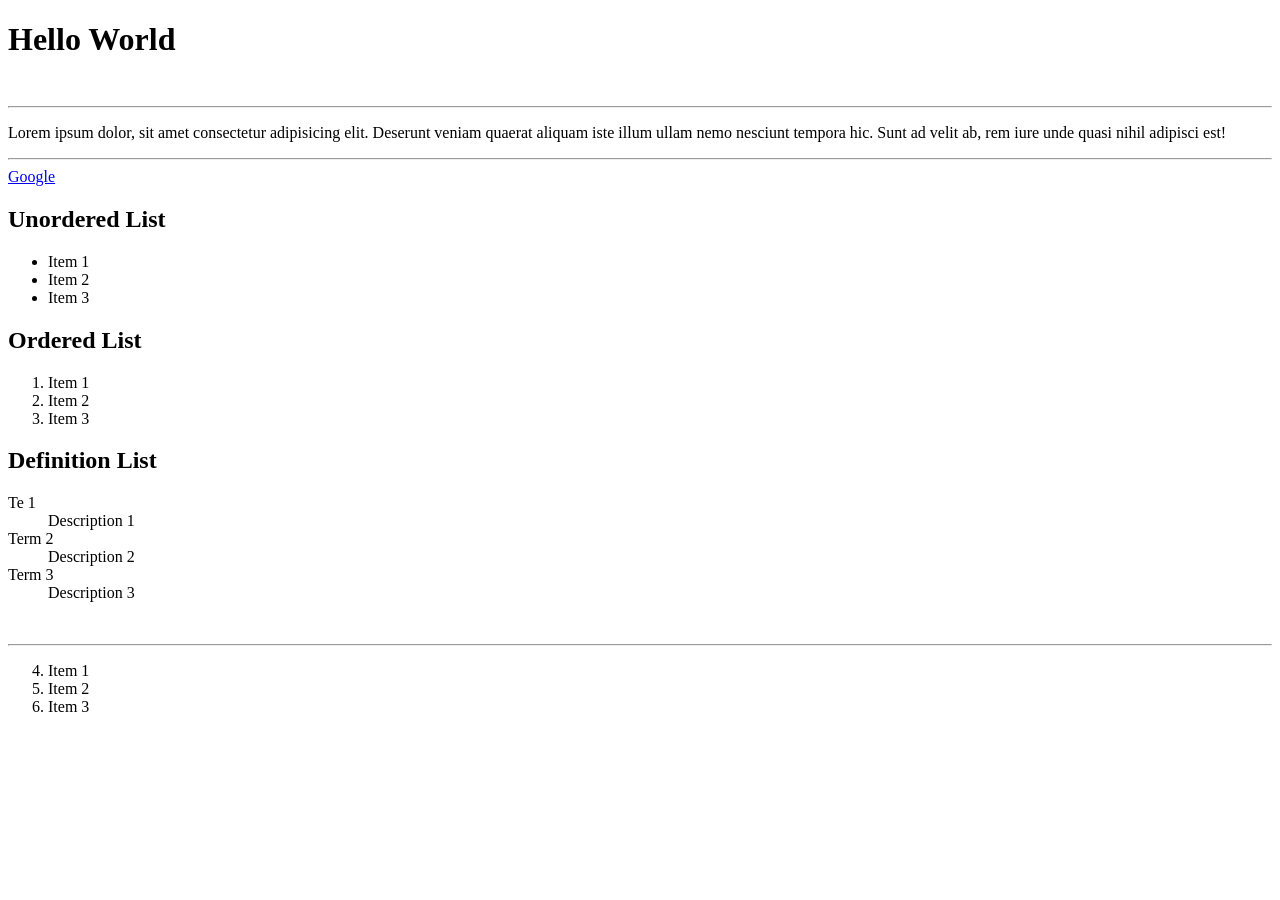
<file: index.html>
<!DOCTYPE html>
<html lang="en">
<head>
  <meta charset="UTF-8">
  <meta name="viewport" content="width=device-width, initial-scale=1.0">
  <title>Document</title>
</head>
<body>
  <!---HEADINGS, PARAGRAPHS, LINKS--->

  <h1>Hello World</h1>
  <br>
  <hr>
  <p>Lorem ipsum dolor, sit amet consectetur adipisicing elit. Deserunt veniam quaerat aliquam iste illum ullam nemo nesciunt tempora hic. Sunt ad velit ab, rem iure unde quasi nihil adipisci est!</p>
  <hr>
  <a href="https://www.google.com">Google</a>
  <!---LISTS-->
  <h2>Unordered List</h2>
  <ul>
    <li>Item 1</li>
    <li>Item 2</li>
    <li>Item 3</li>
  </ul>
  <h2>Ordered List</h2>
  <ol>
    <li>Item 1</li>
    <li>Item 2</li>
    <li>Item 3</li>
  </ol>
  <h2>Definition List</h2>
  <dl>
    <dt>Te 1</dt>
    <dd>Description 1</dd>
    <dt>Term 2</dt>
    <dd>Description 2</dd>
    <dt>Term 3</dt>
    <dd>Description 3</dd>
  </dl>
  <br>
  <hr>
  <ol start="4">
    <li>Item 1</li>
    <li>Item 2</li>
    <li>Item 3</li>
  </ol>
  <!---TASK - Blog creation with audio and video files--->
  <!--- LOgin Page--->
</body>
</html>
</file>
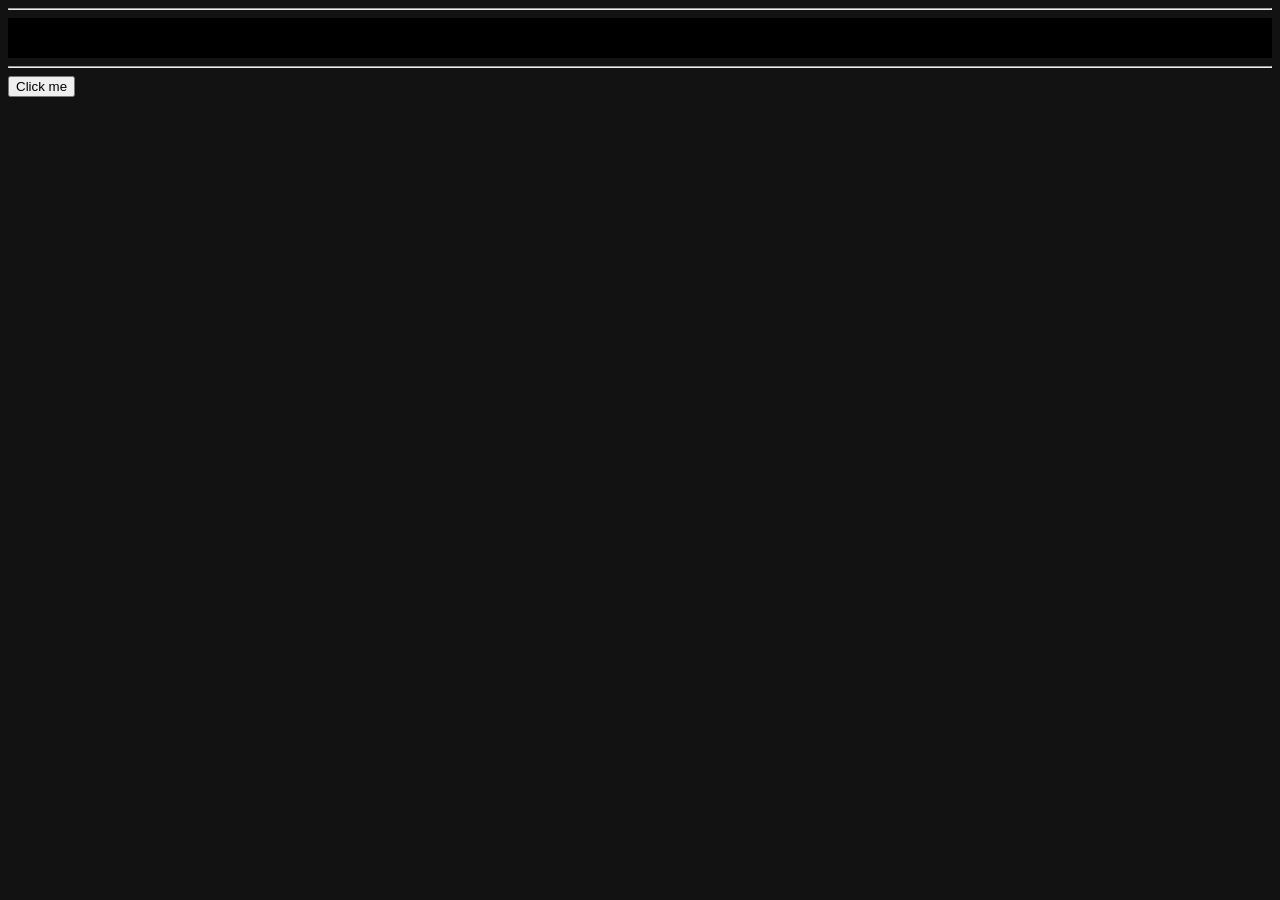
<file: day 15/index.html>
<!DOCTYPE html>
<html lang="en">
<head>
  <meta charset="UTF-8">
  <meta name="viewport" content="width=device-width, initial-scale=1.0">
  <title>Document</title>
  <link rel="stylesheet" href="styles.css">
</head>
<body>
  <hr>
<!-- <h1 id="title">title:</h1><br>
<img src="" alt=""><br>
<p id="content">description:</p><br>
<p id="price">price:</p><br><br><hr> -->
<main style="height:auto;width:100%;color:whitesmoke;background-color: black;">
  <div id="container"></div>
</main>
<hr>
<button onclick="getData()">Click me</button>
  <script src="script.js"></script>
</body>
</html>
</file>
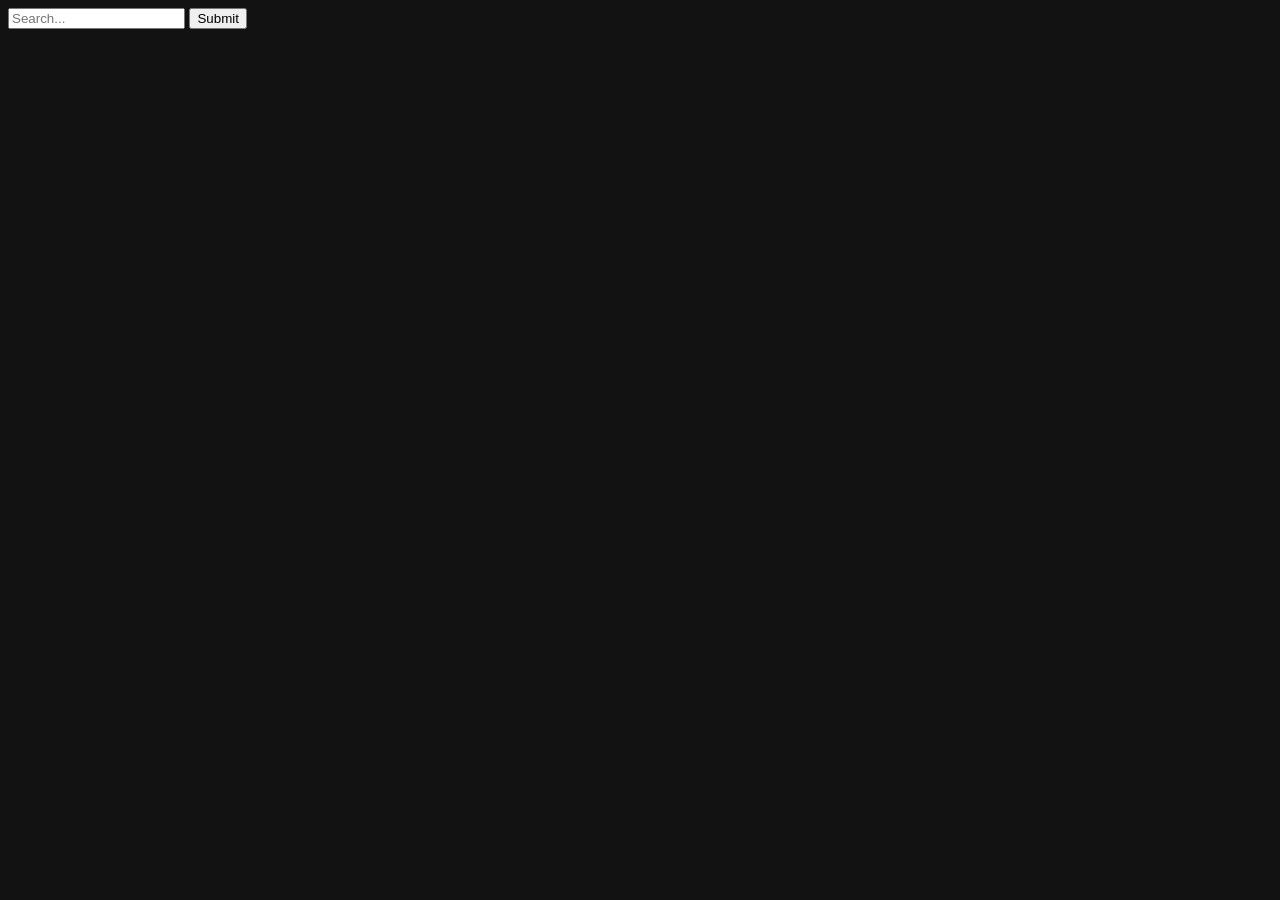
<file: day16/index.html>
<!DOCTYPE html>
<html lang="en">
<head>
  <meta charset="UTF-8">
  <meta name="viewport" content="width=device-width, initial-scale=1.0">
  <title>Document</title>
  <link rel="stylesheet" href="style.css">
</head>
<body>
<form id="form" onsubmit="searchData(); return false;">
  <input type="text" id="search" placeholder="Search..."> 
  <button type="submit">Submit</button>
</form>
  <div id="container"></div>

    

  
  <script src="script.js"></script>
</body>
</html>
</file>
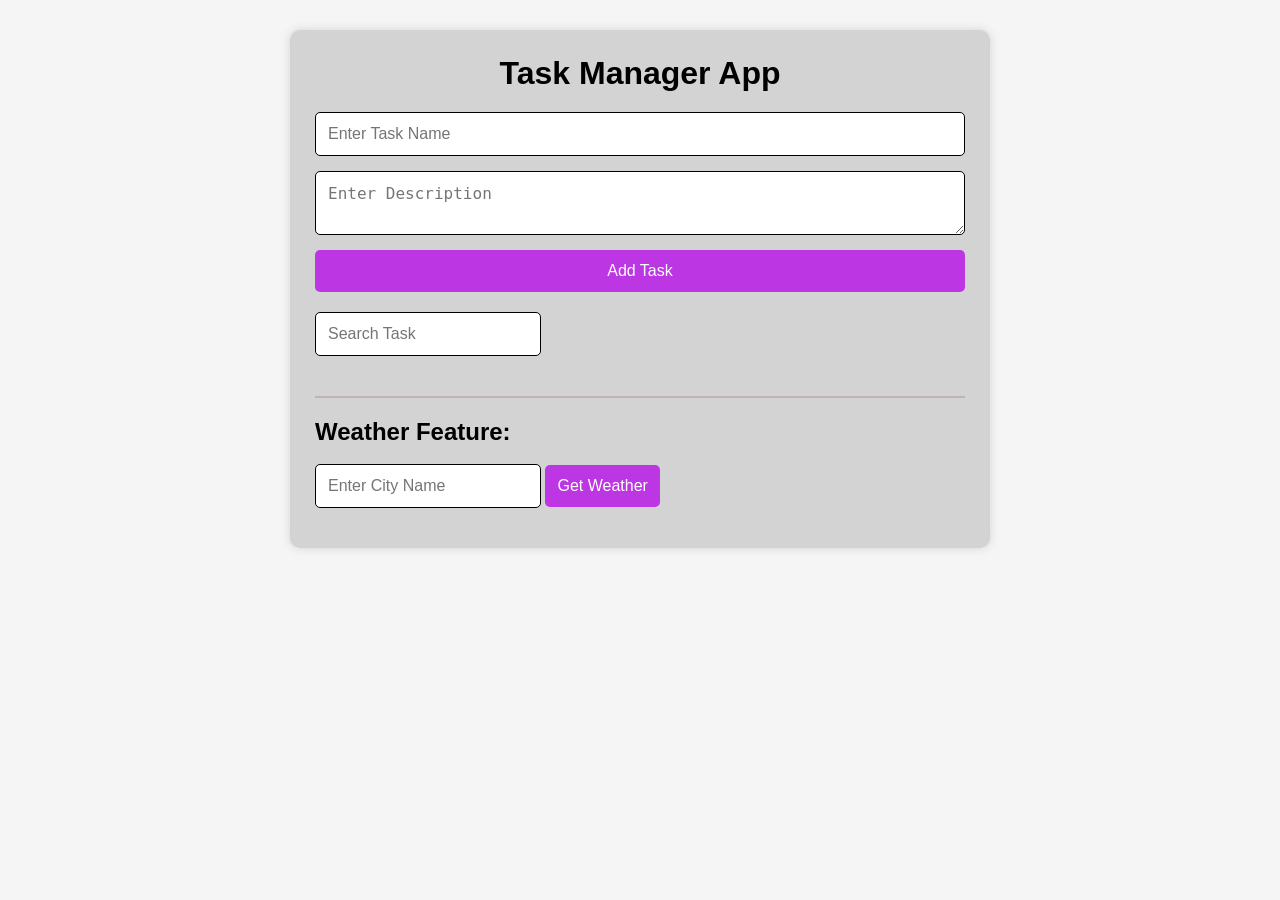
<file: Week3-test/index.html>
<!DOCTYPE html>
<html lang="en">
<head>
  <meta charset="UTF-8">
  <meta name="viewport" content="width=device-width, initial-scale=1.0">
  <title>Task Manager App</title>

  <link rel="stylesheet" href="style.css">
</head>

<body>

  <div class="container">

    <h1>Task Manager App</h1>

    <form id="taskForm" onsubmit="addTask(event)">
    <input type="text" id="taskName" placeholder="Enter Task Name" required>
    <textarea id="taskDesc" placeholder="Enter Description" required></textarea>
    <button type="submit">Add Task</button>
</form>


    <div class="filter-box">
      <input type="text" id="searchTask" placeholder="Search Task">
    </div>

    <div id="taskList"></div>

    <div class="weather-section">
      <h2>Weather Feature:</h2><br>
      <input type="text" id="city" placeholder="Enter City Name">
      <button id="weatherBtn">Get Weather</button>
      <div id="weatherResult"></div>

    </div>
  </div>

  <script src="script.js"></script>

</body>
</html>
</file>
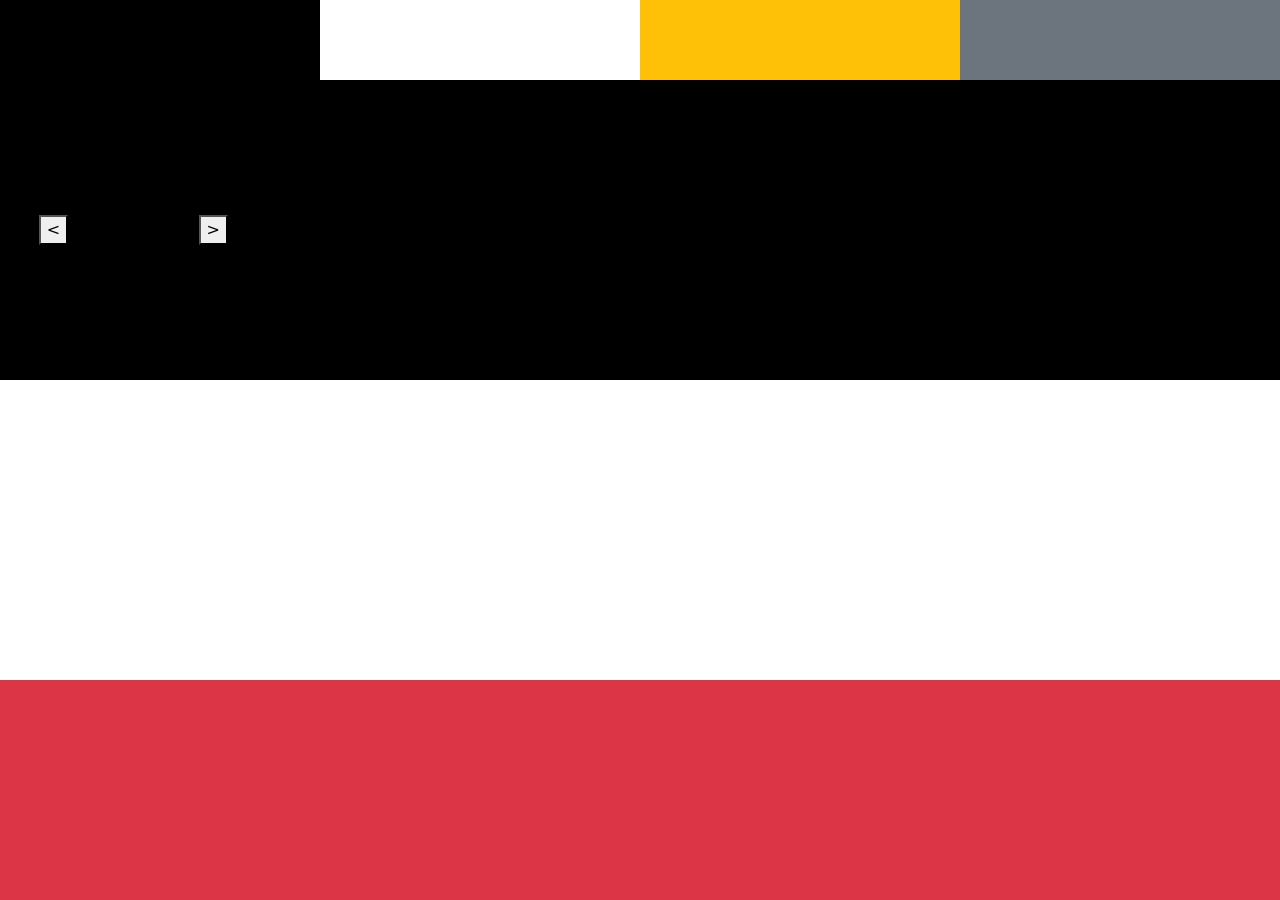
<file: day9/task.html>
<!DOCTYPE html>
<html lang="en">
<head>
  <meta charset="UTF-8">
  <meta name="viewport" content="width=device-width, initial-scale=1.0">
  <title>Bootstrap demo</title>
  <link rel="stylesheet" href="https://cdn.jsdelivr.net/npm/bootstrap@5.3.0/dist/css/bootstrap.min.css" 
  integrity="sha384-9ndCyUaIbzAi2FUVXJi0CjmCapSmO7SnpJef0486qhLnuZ2cdeRhO02iuK6F" 
  crossorigin="anonymous"/>

<body>
  <main class="container-fluid bg-danger" style="height: 100vh;">

    <nav class ="row bg-primary" style="height: 80px;">
      <div class="col bg-black"></div>
      <div class="col bg-white"></div>
      <div class="col bg-warning"></div>
      <div class="col bg-secondary"></div>

    </nav>
    <section class="row bg-black" style="height: 300px; background-color: white;" >
      <div class="col-1 d-flex align-items-center justify-content-center">
        <button> <</button>
      </div>
      
      <div class="col-2 d-flex align-items-center justify-content-center">
        <button>></button>
      </div>
    </section>
    <section class="row bg-black" style="height: 300px; background-color: lightgray;">
      <article class="col bg-white" style="height: 100%;"></article>
      <article class="col bg-white" style="height: 100%;"></article>
      <article class="col bg-white" style="height: 100%;"></article>
      <article class="col bg-white" style="height: 100%;"></article>
    </section>

  </main>
</body>
</html>
</file>
<file: day 15/styles.css>
body {
  background-color: #121212;
  font-family: sans-serif;
}

#container {
  display: flex;
  flex-wrap: wrap;
  gap: 20px;
  justify-content: center;
  padding: 20px;
}

.card {
  background-color:lightskyblue;
  color: #333;
  width: 250px;
  border-radius: 10px;
  overflow: hidden;
  box-shadow: 0 4px 8px rgba(0, 0, 0, 0.2);
  display: flex;
  flex-direction: column;
  transition: transform 0.2s;
}

.card:hover {
  transform: translateY(-5px);
}

.card img {
  width: 100%;
  height: 200px;
  object-fit: contain; 
  background: skyblue;
  padding: 10px;
}

.card-body {
  padding: 15px;
  display: flex;
  flex-direction: column;
  gap: 10px;
}

.card-body h3 {
  font-size: 1rem;
  overflow: hidden;
}

.price {
  font-weight: bold;
  color: #27ae60;
  font-size: 1.7rem;
}

.description {
  font-size: 0.8rem;
  color: #666;
}
</file>
<file: day16/style.css>
body {
  background-color: #121212;
  font-family: sans-serif;
}

#container {
  display: flex;
  flex-wrap: wrap;
  gap: 20px;
  justify-content: center;
  padding: 20px;
}

.card {
  background-color:lightskyblue;
  color: #333;
  width: 250px;
  border-radius: 10px;
  overflow: hidden;
  box-shadow: 0 4px 8px rgba(0, 0, 0, 0.2);
  display: flex;
  flex-direction: column;
  transition: transform 0.2s;
}

.card:hover {
  transform: translateY(-5px);
  color: red;
}

.card img {
  width: 100%;
  height: 200px;
  object-fit: contain; 
  background: rgb(223, 239, 245);
  padding: 10px;
}

.card-body {
  padding: 15px;
  display: flex;
  flex-direction: column;
  gap: 10px;
}

.card-body h3 {
  font-size: 1rem;
  overflow: hidden;
}

.price {
  font-weight: bold;
  color: #27ae60;
  font-size: 1.7rem;
}

.description {
  font-size: 0.8rem;
  color: #666;
}
</file>
<file: Week3-test/style.css>
*{
    margin: 0;
    padding: 0;
    box-sizing: border-box;
}

body{
    font-family: Arial, Helvetica, sans-serif;
    background-color:whitesmoke;
    padding: 30px;
}

.container{
    max-width: 700px;
    margin: auto;
    background-color: lightgray;
    padding: 25px;
    border-radius: 10px;
    box-shadow: lightgray 0px 0px 10px;
}

h1{
    text-align: center;
    margin-bottom: 20px;
    color: black;
}

form{
    display: flex;
    flex-direction: column;
    gap: 15px;
}

input, textarea{
    padding: 12px;
    border: 1px solid black;
    border-radius: 5px;
    font-size: 16px;
}

button{
    padding: 12px;
    background-color:rgb(188, 54, 228);
    color: white;
    border: none;
    border-radius: 5px;
    cursor: pointer;
    font-size: 16px;
}

button:hover{
    background-color: rgb(191, 56, 232);
    color:red;
}

.filter-box{
    margin-top: 20px;
}

#taskList{
    margin-top: 20px;
}

.task-card{
    background-color:lightblue;
    padding: 15px;
    border-radius: 8px;
    margin-bottom: 15px;
    border: 5px solid rgb(46, 102, 192);
}

.task-card h3{
    margin-bottom: 8px;
}

.delete-btn{
    margin-top: 10px;
    background-color: red;
    border-radius: 5px;
}

.delete-btn:hover{
    background-color: darkred;
}

.weather-section{
    margin-top: 40px;
    padding-top: 20px;
    border-top: 2px solid #c0b3b3;
}

#weatherResult{
    margin-top: 15px;
    font-size: 18px;
    color: #2776df;
}
</file>
